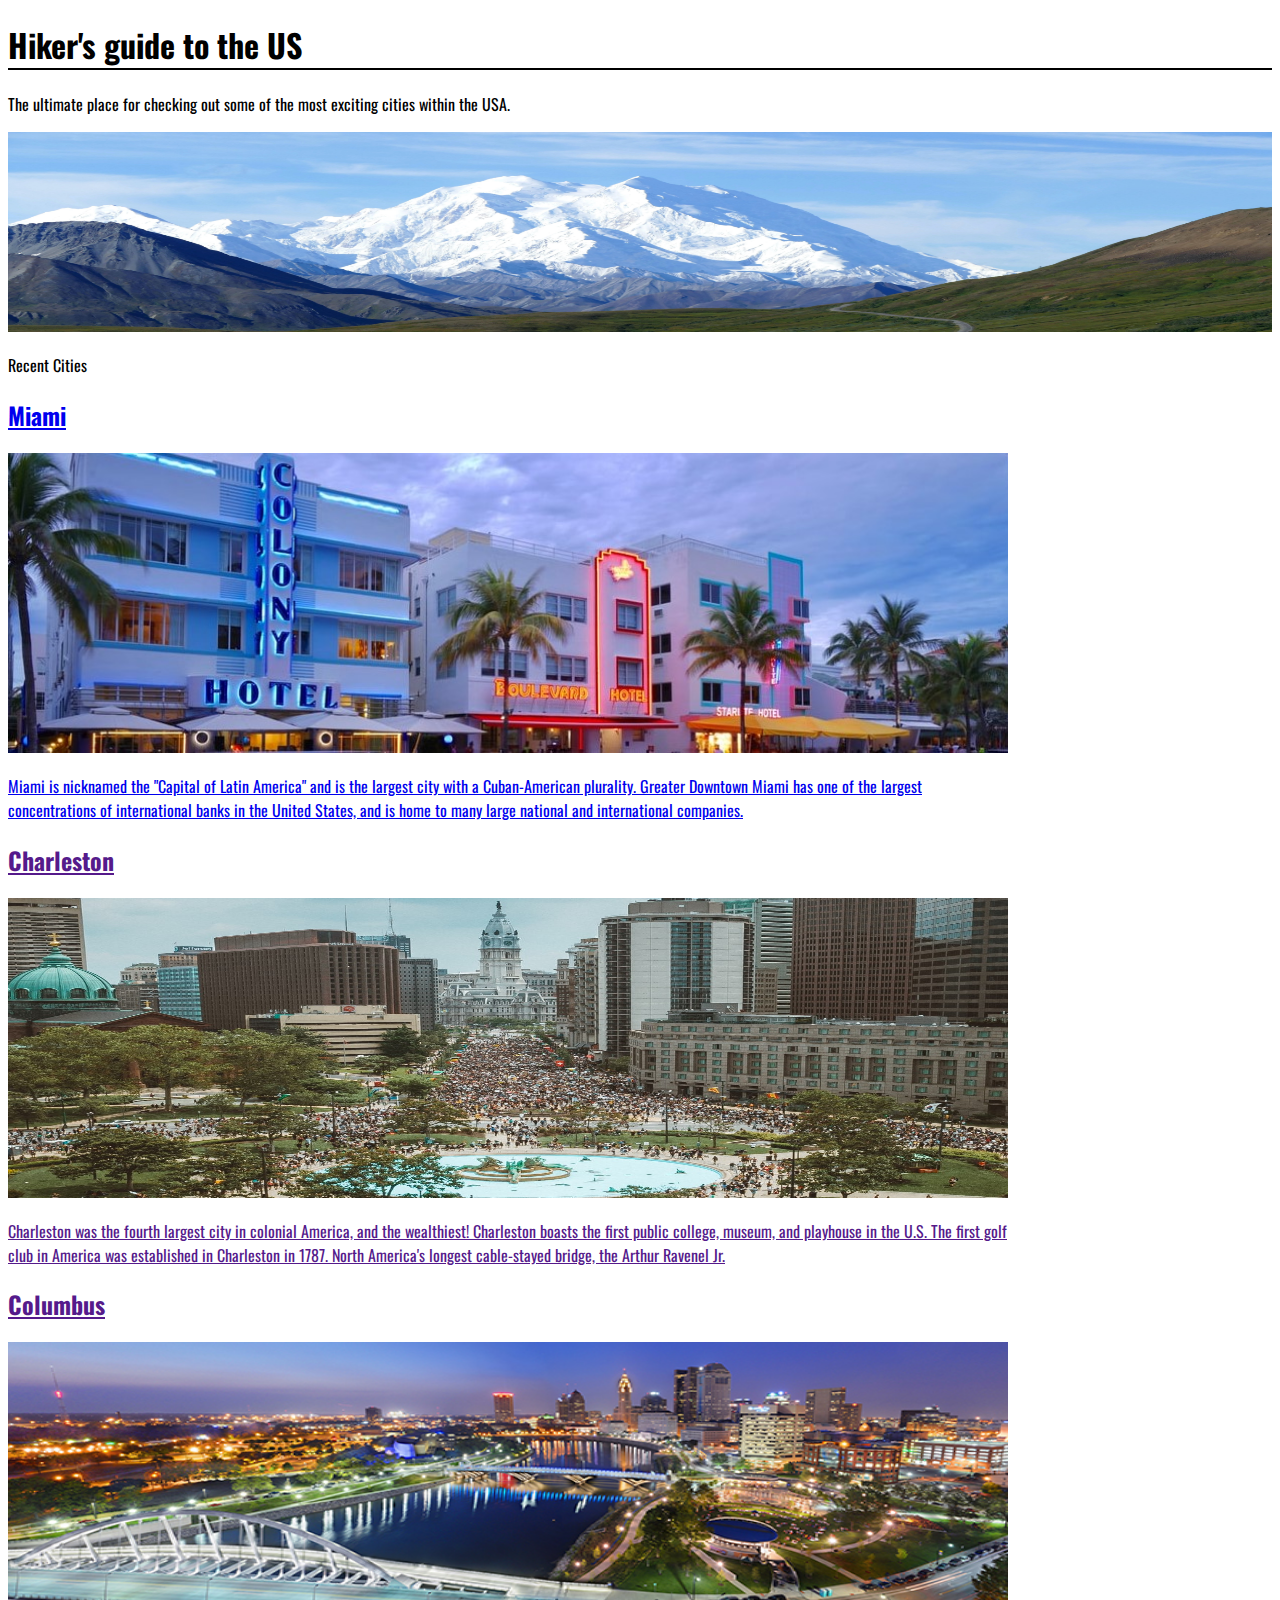
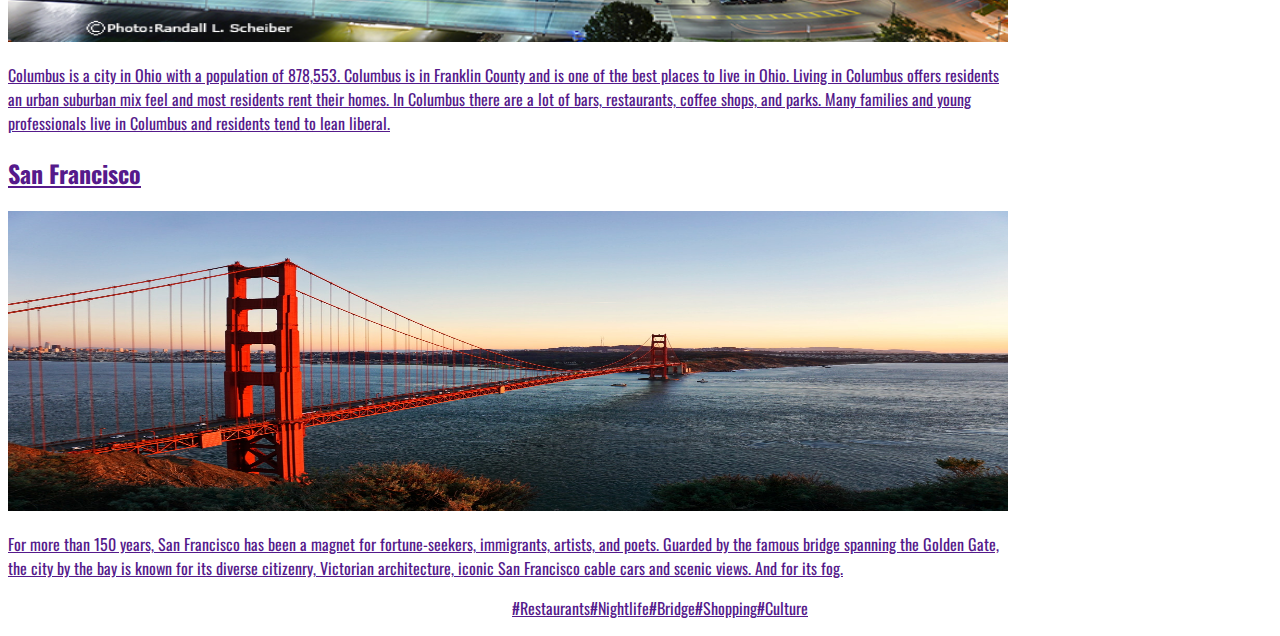
<file: src/main/resources/static/index.html>
<!DOCTYPE html>
<html lang="en">
    <style>
      @import url('https://fonts.googleapis.com/css2?family=Oswald:wght@300&display=swap');

      body{
          font-family: Oswald;
      }
    </style>

<head>
    <meta charset="UTF-8">
    <meta name="viewport" content="width=device-width, initial-scale=1.0" />
    <title>Hiker's guide to the US</title>
    <link rel="stylesheet" href="./style.css">
</head>
<h1 class="main__header__title">Hiker's guide to the US</h1>
<p class="website__desc">The ultimate place for checking out some of the most exciting
    cities within the USA.
    <!-- Our guide provides up to date information on the good and the bad of each city that made it in our list. -->
</p>
<body class="header__pic">
    <div>
    <img id="header__image" src="./images/joris-beugels-L8bZAwmQK1M-unsplash(1).jpg"  width="100%" height="200px"   alt="">
<div class="header__embeded__text">
    
</div>
</div>
    <header class="main__header">
        
        <nav class="main__nav"></nav>
    </header>
    <div class="container">
        <section class="about">
            <p class="website__desc">
                <!-- Our guide provides up to date information on the good and the bad of each city that made it in our list. -->
            Recent Cities
            </p>
        </section>

        <section class="city__destinations">

            <article class="miami">
                <a href="../templates/review-page.html">
                    <div class="miami__container">
                        <h2 class="miami__header">Miami</h2>

                        <img src="./images/miami_cropped.jpg" width="1000px" height="300px" alt="Picture of Miami" class="miami__img">
                        <p  class="miami__desc">Miami is nicknamed the "Capital of Latin America" and is the largest city
                            with a Cuban-American plurality. Greater Downtown Miami has one of the largest
                            concentrations of
                            international banks in the United States, and is home to many large national and
                            international
                            companies.
                        </p>
                    </div>

                </a>

            </article>


            <article class="charleston">
                <a href="">
                    <div class="charleston__container">
                        <h2 class="charleston__header">Charleston</h2>

                        <img src="./images/charleston cropped.jpg" width=1000px height="300px" alt="Picture of Charleston" class="charleston__img">
                        <p class="charleston__desc">Charleston was the fourth largest city in colonial America, and the
                            wealthiest! Charleston boasts the first public college, museum, and playhouse in the U.S.
                            The
                            first golf club in America was established in Charleston in 1787. North America's longest
                            cable-stayed bridge, the Arthur Ravenel Jr.
                        </p>

                    </div>
                </a>

            </article>




            <article class="columbus">
                <div class="columbus__container">
                    <a href="">
                        <h2 class="columbus__header">Columbus</h2>

                        <img src="./images/columbus.jpg" width="1000px" height="300px" alt="Picture of Columbus" class="columbus__img">
                        <p class="columbus__desc">Columbus is a city in Ohio with a population of 878,553. Columbus is
                            in Franklin County and is one of the best places to live in Ohio. Living in Columbus offers
                            residents an urban suburban mix feel and most residents rent their homes. In Columbus there
                            are a lot of bars, restaurants, coffee shops, and parks. Many families and young
                            professionals live in Columbus and residents tend to lean liberal.

                        </p>
                    </a>
                </div>
            </article>



            <article class="san__francisco">
                <a href="">
                    <div class="san__francisco__container">
                        <h2 class="san__francisco__header">San Francisco</h2>

                        <img src="./images/joonyeop-baek-1kf69eE7VR4-unsplash.jpg" width="1000px" height="300px" alt="San Francisco Header" class="san__francisco__img">
                        <p class="san__francisco__desc">For more than 150 years, San Francisco has been a magnet for
                            fortune-seekers, immigrants, artists, and poets. Guarded by the famous bridge spanning the
                            Golden Gate, the city by the bay is known for its diverse citizenry, Victorian architecture,
                            iconic San Francisco cable cars and scenic views. And for its fog.
                        </p>
                    </div>
                </a>

            </article>

        </section>
        <section class="hashtags">
            <aside class="hash__list">
                <ul class="hash__list__content" style="list-style-type: none;" >
                    <li><a href="">#Restaurants </a></li>
                    <li><a href="">#Nightlife </a></li>
                    <li><a href="">#Bridge </a></li>
                    <li><a href="">#Shopping</a></li>
                    <li><a href="">#Culture</a></li>
                </ul>
            </aside>
        </section>
    </div>

</body>

</html>
</file>
<file: src/main/resources/static/style.css>
@import url('https://fonts.googleapis.com/css2?family=Open+Sans&family=Oswald&display=swap');

.main__header__title{
border-bottom: 2px solid black;
}
.website__desc{
    /* border-bottom: 2px solid black; */
}



.header__image{
    max-width: 50%;
    max-height: 50%;
}

.miami__desc{
    display: flex;
    flex-wrap: wrap;
    justify-content: start;
    width: 1000px;
}
.charleston__desc{
    display: flex;
    flex-wrap: wrap;
    justify-content: start;
    width: 1000px;
}
.columbus__desc{
    display: flex;
    flex-wrap: wrap;
    justify-content: start;
    width: 1000px;
}
.san__francisco__desc{
    display: flex;
    flex-wrap: wrap;
    justify-content: start;
    width: 1000px;
}
.hash__list__content{
    display: flex;
    flex-direction: row;
    justify-content: center;
    
}
</file>
